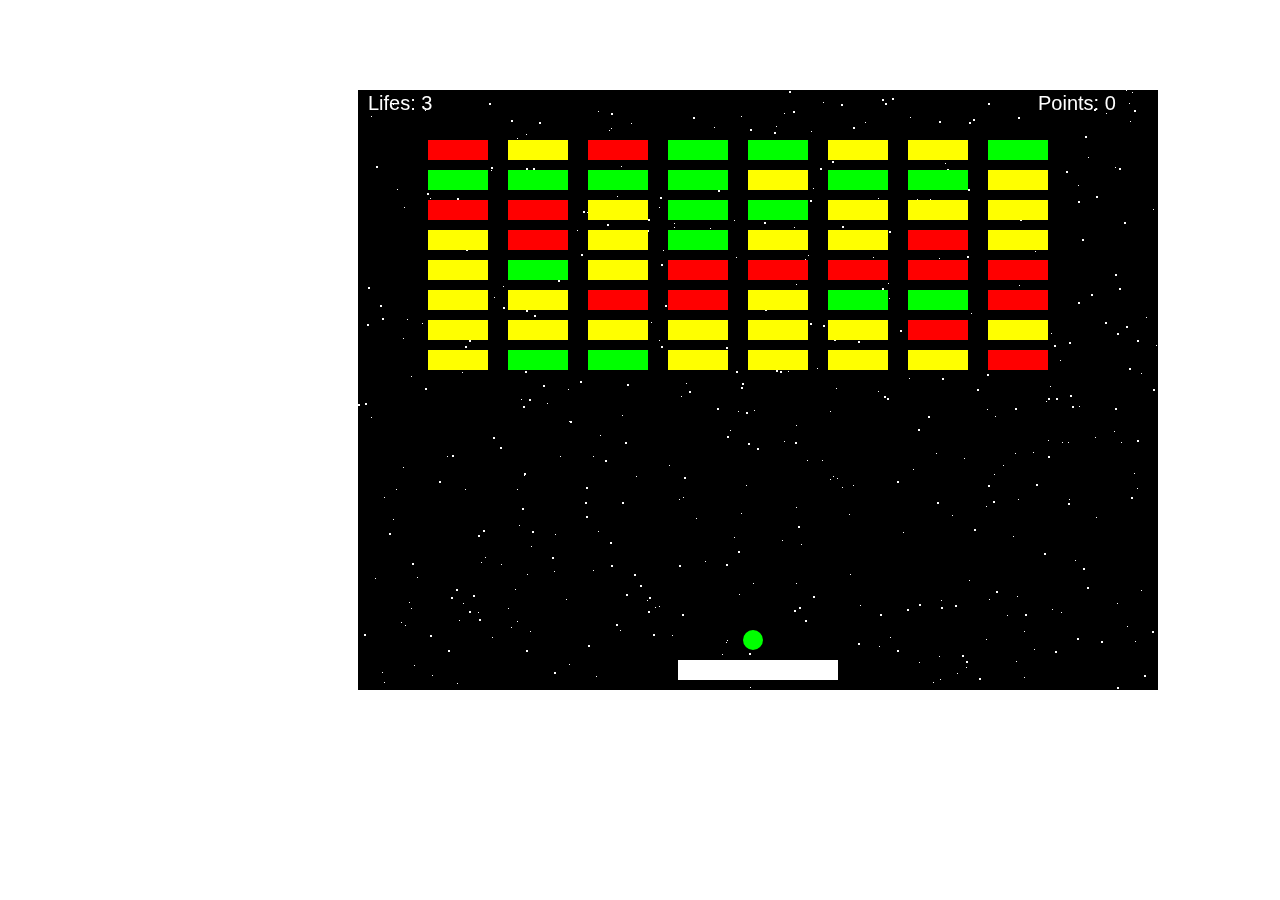
<file: games/brick_breaker/index.html>
<html>
    <head>
        <title>Brick Breaker by Flash</title>
        <meta charset="utf-8">
        <link rel="stylesheet" href="style.css">
    </head>
    
    <body>
        <canvas id="canvas" width="800" height="600"></canvas>

        <script src="brick_breaker.js"></script>
    </body>
</html>
</file>
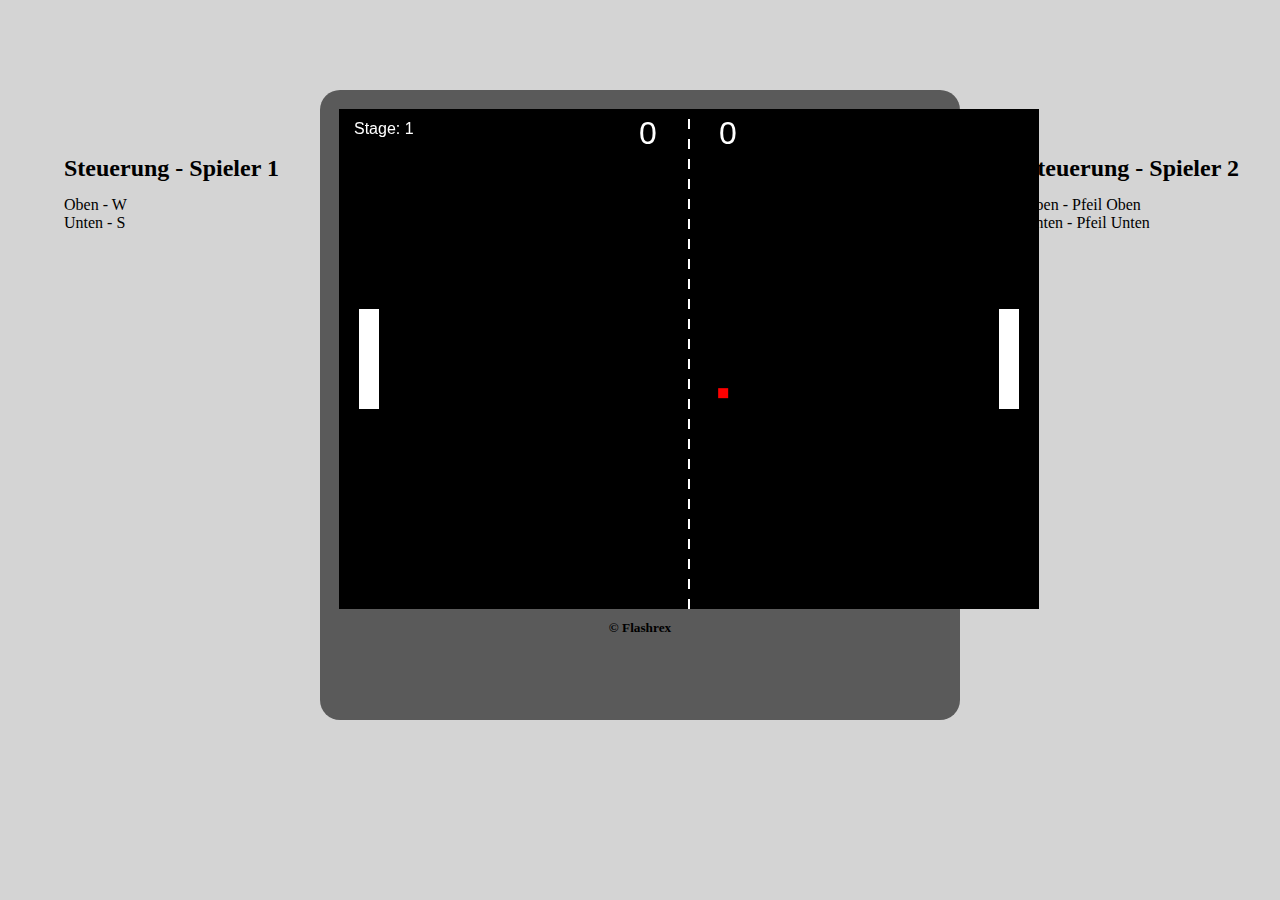
<file: games/pong/index.html>
<!DOCTYPE html>

<html>
    <head>
        <meta charset="utf-8">
        <title>Pong!</title>
        <link href="style.css" type="text/css" rel="stylesheet">
    </head>
    <body>
        <h2 class="h2_controls_p1">Steuerung - Spieler 1</h2>
        <p class="p_controls_p1">Oben - W <br> Unten - S</p>

        <h2 class="h2_controls_p2">Steuerung - Spieler 2</h2>
        <p class="p_controls_p2">Oben - Pfeil Oben <br> Unten - Pfeil Unten</p>

        <div class="game">
            <canvas id="pong" width="700" height="500"></canvas>

            <h5>&copy; Flashrex</h5>
        </div>
        <script src="pong.js"></script>
    </body>            
</html>
</file>
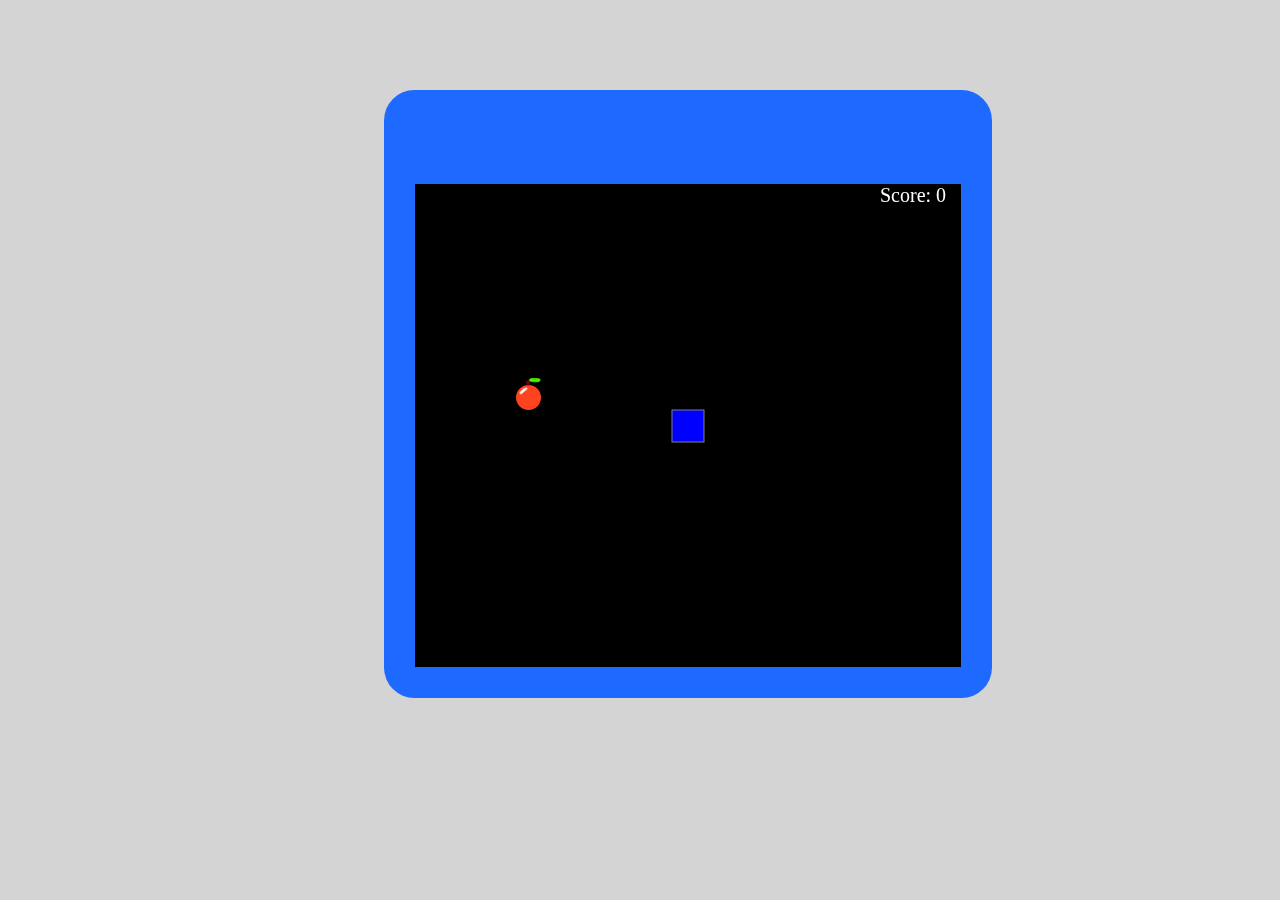
<file: games/snake/index.html>
<!DOCTYPE html>

<html>
    <head>
        <title>Snake</title>

        <meta charset="utf-8" />
        <link href="style.css" type="text/css" rel="stylesheet">
    </head>

    <body>
        <canvas id="snake" width="608" height="608"></canvas>
    </body>
    

    <script src="snake.js"></script>
</html>
</file>
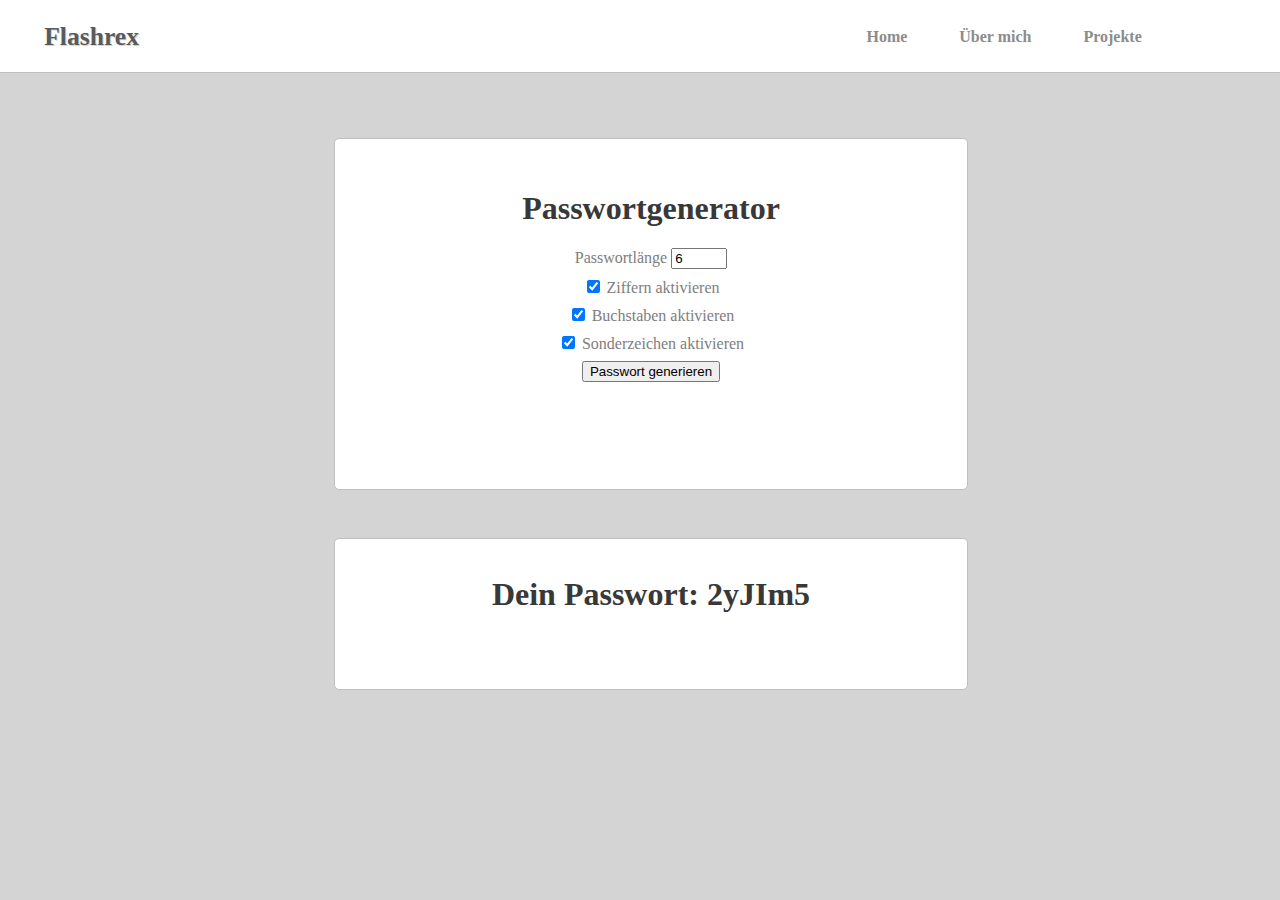
<file: passwordgenerator.html>
<!DOCTYPE html>
    <head>
        <meta charset="utf-8">
        <title>Flashrex</title>
        <meta name="description" content="">
        <meta name="viewport" content="width=device-width, initial-scale=1">
        <link rel="stylesheet" href="stylesheets/style.css">
        <link rel="stylesheet" href="stylesheets/password.css">
        <link rel="icon" type="image/png" href="images/logo.png">
    </head>
    <body>
        <div class="header">
            <h2>Flashrex</h2>

            <ul>
                <li><a href="index.html">Home</a></li>
                <li><a href="aboutme.html">Über mich</a></li>
                <li><a href="projects.html">Projekte</a></li>
            </ul>
        </div>

        <div class="content">
            <div class="input-box">
                <div class="form">
                    <div class="item">
                        <h1>Passwortgenerator</h1>
                    </div>
                
                    <div class="item">
                        <label for="length">Passwortlänge</label>
                        <input id="_length" type="number" min="6" max="12" name="length" value="6">
                    </div>
                
                    <div class="item">
                        <input id="_number" type="checkbox" name="number" checked>
                        <label for="number">Ziffern aktivieren</label>
                    </div>
                
                    <div class="item">
                        <input id="_letter" type="checkbox" name="letter" checked>
                        <label for="letter">Buchstaben aktivieren</label>
                    </div>
                
                    <div class="item">
                        <input id="_special" type="checkbox" name="special" checked>
                        <label for="special">Sonderzeichen aktivieren</label>
                    </div>
            
                    <div class="item">
                        <button onclick="generatePassword()">Passwort generieren</button>
                    </div>
                </div>
                
            </div>
                
            <div class="output-box">
                <div class="item">
                    <h1 class="output" id="_output">Dein Passwort: </h1>
                </div>
            </div>
        </div>
        
        <script src="scripts/password.js"></script>
    </body>
</html>
</file>
<file: games/brick_breaker/style.css>
canvas {
    position: absolute;
    left: 28%;
    top: 10%;
}
</file>
<file: games/pong/style.css>
body {
    background-color: #d4d4d4;
}

a {
    position: absolute;
    text-decoration: none;
    color: #5a5a5a;
    font-weight: bold;
    border: 2px solid #5a5a5a;
    border-radius: 15px;
    margin: 0 46%;
    padding: 5px 15px;
    top: 5%;
}

.game {
    position: absolute;
    background: #5a5a5a;
    left: 25%;
    top: 10%;
    width: 50%;
    height: 70%;
    border-radius: 20px;
    text-align: center;
}

canvas {
    position: relative;
    margin: 3%;
}

h5 {
    margin-top: -2%;
}

.h2_controls_p1 {
    position: absolute;
    left: 5%;
    top: 15%;
}

.p_controls_p1 {
    position: absolute;
    left: 5%;
    top: 20%;
}

.h2_controls_p2 {
    position: absolute;
    left: 80%;
    top: 15%;
}

.p_controls_p2 {
    position: absolute;
    left: 80%;
    top: 20%;
}
</file>
<file: games/snake/style.css>
body {
	background-color: #d4d4d4;
	text-align: center;
}

canvas {
	position: absolute;
	top: 10%;
	left: 30%;
	border-radius: 5%;
}
</file>
<file: stylesheets/style.css>
body {
    position: relative;
    background-color: #d4d4d4;
}

.header {
    background-color: #ffffff;
    position: fixed;
    z-index: 1;
    top: -8px;
    height: 80px;
    left: -7px;
    width: 101%;
    border-bottom: 1px solid #c0bfbf;
}

.header h2 {
    position: absolute;
    font-size: 160%;
    color: #5a5a5a;
    left: 2em;
    margin-top: 30px;
    text-shadow: 1px 1px #d4d4d4;
}

.header ul {
    position: absolute;
    top: 20px;
    right: 120px;
    list-style-type: none;
}

.header ul li {
    margin: 0 1.5em;
    display: inline;
}

.header ul li a {
    text-decoration: none;
    font-weight: bold;
    color: #8d8c8c;
}

.content { position: relative; }
</file>
<file: stylesheets/password.css>
.input-box {
    position: absolute;
    margin-top: 100px;
    width: 50%;
    height: 350px;
    left: 25%;
    top: 120px;
    background-color: #ffffff;
    margin: 10px;
    border: 1px solid #c0bfbf;
    border-radius: 5px;
}

.output-box {
    position: absolute;
    margin-top: 100px;
    width: 50%;
    height: 150px;
    left: 25%;
    top: 520px;
    background-color: #ffffff;
    margin: 10px;
    border: 1px solid #c0bfbf;
    border-radius: 5px;
}

.form {
    margin-top: 8%;
}

.item {
    text-align: center;
    margin: 8px;
}

.output {
    margin-top: 6%;
}

h1 {
    color: #383838;
}

label {
    color: #7e7e7e;
}
</file>
